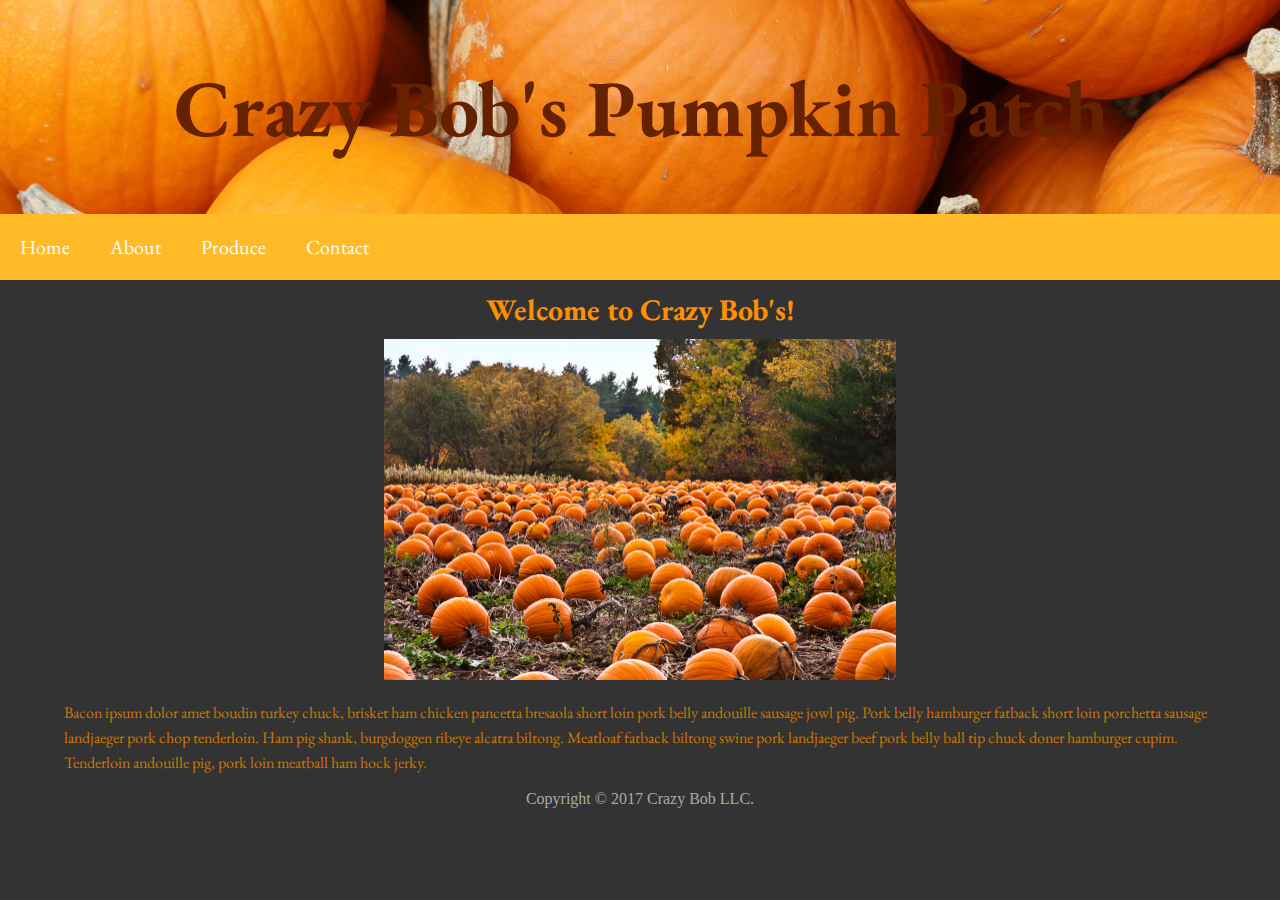
<file: Small_Biz_Website/index.html>
<!DOCTYPE html>
<html lang="en">
    <head>
        <title>Crazy Bob's Pumpkin Patch</title> 
        <link href="https://fonts.googleapis.com/css?family=EB+Garamond" rel="stylesheet">
        <link rel="stylesheet" href="CSS/style.css">
    </head>
    <body>
        
        <div id="container">
            <header>
                <h1>Crazy Bob's Pumpkin Patch</h1>
            </header>
            <nav>
                <ul id="links">
                    <li><a href="index.html">Home</a></li>
                    <li><a href="about.html">About</a></li>
                    <li><a href="produce.html">Produce</a></li>
                    <li><a href="contact.html">Contact</a></li>
                </ul>
                <div class="keepOpen"></div>
            </nav>
            <!-- Webpage Content -->
            <div id="content">
                <h2>Welcome to Crazy Bob's!</h2>
                <img src="Images/pumpkin-patch.jpg" alt="pumpkins" id="pumpkin">
                <p>Bacon ipsum dolor amet boudin turkey chuck, brisket ham chicken pancetta bresaola short loin pork belly andouille sausage jowl pig. Pork belly hamburger fatback short loin porchetta sausage landjaeger pork chop tenderloin. Ham pig shank, burgdoggen ribeye alcatra biltong. Meatloaf fatback biltong swine pork landjaeger beef pork belly ball tip chuck doner hamburger cupim. Tenderloin andouille pig, pork loin meatball ham hock jerky.</p>
                
                
            </div>
            <footer>Copyright &copy; 2017 Crazy Bob LLC.</footer>
        </div>
    </body>
</html>
</file>
<file: Small_Biz_Website/CSS/style.css>
/* Stylesheet for Crazy Bob's Pumpkin Patch Website */

/* Global Style */
* {
   font-family: 'EB Garamond', sans-serif; 
}
body {
    background-color: #333333;
    font-family: sans-serif;
    margin: 0px;  
    padding: 0px;
}
div#container {
    margin: auto;
    width: 100vw;
    background-color: #333333;
    height: 100vh;
}
header {
    text-align: center;
    display: block;
    width: 100%;
    background-image: url("../Images/pumpkin.jpg");
    background-repeat: no-repeat;
    background-position: center;
    background-size: cover;
    color: #662200;     
    margin: 0px;
    padding: 1px;
    font-size: 40px;
}

nav {
    display: flex;
    margin: auto;
    padding: 0px;
    width: 100%;
    background-color: #FFbA28; 
    justify-content: flex-start;
    
}
nav ul {
    display: flex;
    padding: 0px;
    margin: 0px;    
    list-style: none;
}
nav ul li {    
    display: inline-block;
    font-size: 20px;
    font-family: sans-serif;
}
nav ul li a {
    display: inline-block;
    text-decoration: none;
    color: #ffffff;
    padding: 20px;
}
nav ul li a:hover {    
    border-radius: 2px;
    animation: linkBackgroundAnimate 0.15s forwards;
}
footer {    
    text-align: center;
    font-family:serif;
    color: #aaaaaa;
}
h2 {
    text-align: center;  
    color: #FF8F00;
    margin: 10px;
    font-size: 30px;
}
p {    
    width: 90%;
    margin: auto;
    color: #cc7700;
    line-height: 25px;
    margin-top: 20px;
    margin-bottom: 15px;
}
.keep-open {
    clear: both;
}
@keyframes linkBackgroundAnimate {
    0% {
        background-color:  #FFbA28;
    }
    100% {
        background-color: #FF8F00;
    }
}
img {
    display: block;
    margin: auto;
    width: 40%;
}
/* index.html style */


/* about.html */
img#bob {
    width: 50%;
    padding: 20px;
}
/* produce.html */
#gallery {
    display: flex;
    flex-direction: row;
    justify-content: center;
    flex-wrap: wrap;
    margin: auto;
    width: 100vw;
    max-width: 1524px;
}
figure {
    display: flex;
    flex-direction: column;
    align-items: stretch;
    align-content: center;
    background-color: #550000;
    box-shadow: 5px 5px 10px black;
    padding: 20px;
    border-radius: 10px;
    flex: 0 0 33%;  
    margin: 10px;
    max-width: 300px;
}
figure img {
    align-self: center;
    margin: 0px;
    object-fit: contain;  
    width: 90%;
    margin: auto;
    max-height: 12vw;
    
}
figure figcaption {
    color: #FF8F00;
    text-align: center;
    margin-top: 10px;
}
/* contact */
#contactinfo {
    width: 40%;
    margin: auto;
    padding: 0px;
}
form {
    color: #FF8F00; 
    font-size: 20px;   
    background-color: white;
    padding: 20px;
}

form input, form textarea {
    background-color: white;
    border: 1px solid green;
    display: block;    
    font-size: 17px;
    font-family: sans-serif;
    padding: 3px;
}
form button {
    color: green;
    border: 1px solid green;
    background-color: white;
    border-radius: 3px;
    font-size: 20px;    
    margin-top: 20px;
}
textarea {
    width: 30vw;
}

form button:active {
    
}
#map iframe {
    width: 50%;
    margin: auto;
}
#map {
    display: flex;
    justify-content: center;
    flex-direction: column;
}
@media only screen and (max-width: 1000px) {
    
}
@media only screen and (max-width: 700px) {
    header {
        font-size: 5vw;
    }
    figure {
        flex: 0 0 40%;        
    }   

}
</file>
